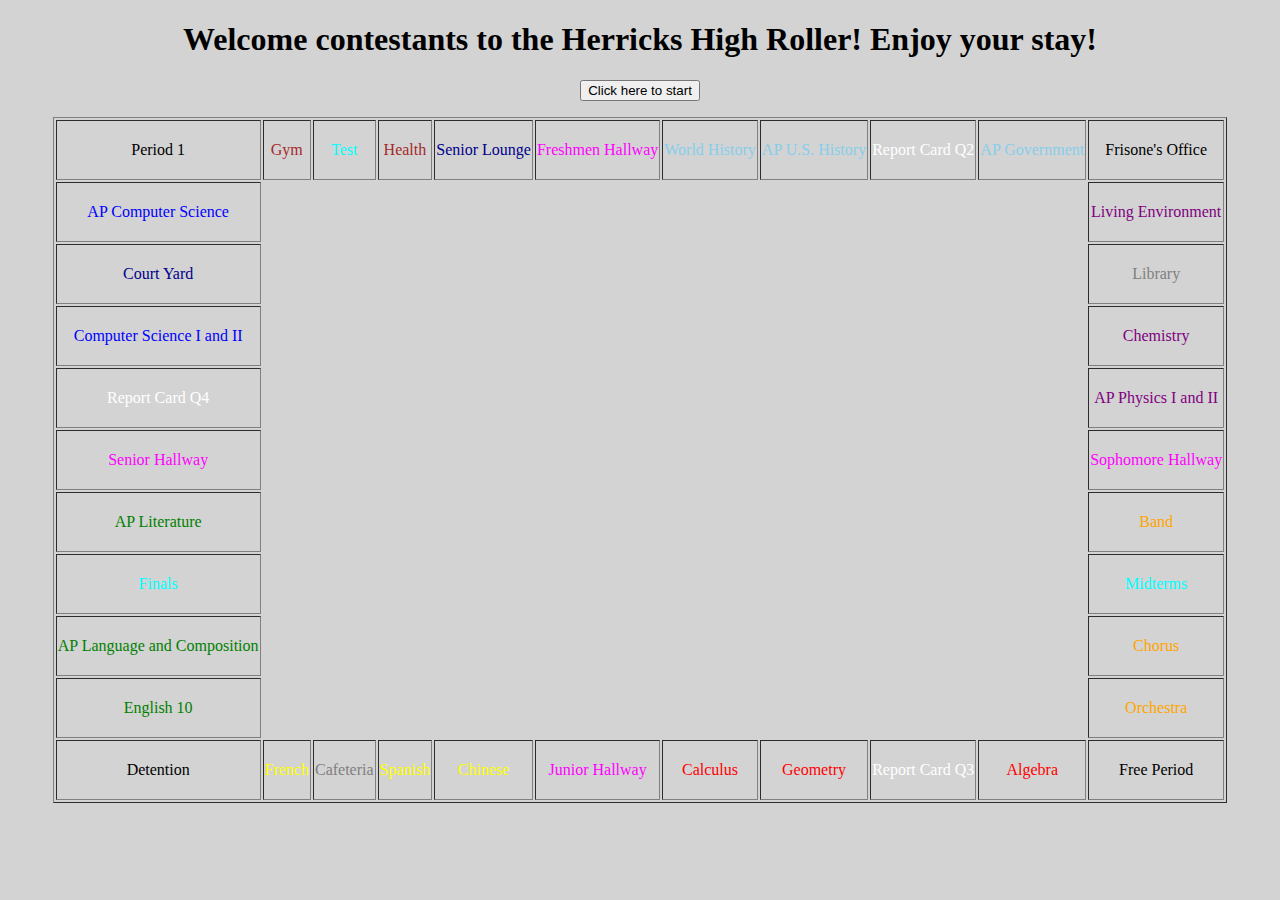
<file: index.html>
<!--Herricks High Roller: A Monopoly Clone-->

<!DOCTYPE html>
<html>
	<head>
        <meta charset="UTF-8">
		<title>Herricks High Roller</title>
		<link rel="stylesheet" href="style.css">
	<body bgcolor="lightgray">
        <p><h1 id="titl">Welcome contestants to the Herricks High Roller! Enjoy your stay!</h1></p>
        <p id="playButton"></p>
        <p id="houseButton"></p>
        <p id="startbutton"><button onclick="setup()">Click here to start</button></p>
        <p id="currentPlayer"></p>
		<p id="playerInfo"></p>

		<table border = 1>
			<tr height=60>
				<td class="shrink">Period 1</td>
                <td class="shrink"><font color="brown" id="Gym">Gym</font></td>
                <td class="shrink"><font color="aqua">Test</font></td>
                <td class="shrink"><font color="brown" id="Health">Health</font></td>
                <td class="shrink"><font color="darkblue">Senior Lounge</font></td>
                <td class="shrink"><font color="magenta">Freshmen Hallway</font></td>
				<td class="shrink"><font color="skyblue" id="World History">World History</font></td>
				<td class="shrink"><font color="skyblue" id="AP U.S. History">AP U.S. History</font></td>
                <td class="shrink"><font color="white">Report Card Q2</font></td>
				<td class="shrink"><font color="skyblue" id="AP Government">AP Government</font></td>
				<td class="expand">Frisone's Office</td>
			</tr>
			<tr height=60>
				<td class="shrink"><font color="blue" id="AP Computer Science">AP Computer Science</font></td>
				<td class="board-center" colspan="9"></td>
				<td class="shrink"><font color="purple" id="Living Environment">Living Environment</font></td>
			</tr>
			<tr height=60>
                <td class="shrink"><font color="darkblue" id="Court Yard">Court Yard</font></td>
				<td class="board-center" colspan="9"></td>
                <td class="shrink"><font color="gray" id="Library">Library</font></td>
			</tr>
			<tr height=60>
                <td class="shrink"><font color="blue" id="Computer Science I and II">Computer Science I and II</font></td>
				<td class="board-center" colspan="9"></td>
				<td class="shrink"><font color="purple" id="Chemistry">Chemistry</font></td>
			</tr>
			<tr height=60>
                <td class="shrink"><font color="white">Report Card Q4</font></td>
				<td class="board-center" colspan="9"></td>
				<td class="shrink"><font color="purple" id="AP Physics I and II">AP Physics I and II</font></td>
			</tr>
			<tr height=60>
                <td class="shrink"><font color="magenta">Senior Hallway</font></td>
				<td class="board-center" colspan="9"></td>
                <td class="shrink"><font color="magenta">Sophomore Hallway</font></td>
			</tr>
			<tr height=60>
				<td class="shrink"><font color="green" id="AP Literature">AP Literature</font></td>
				<td class="board-center" colspan="9"></td>
				<td class="shrink"><font color="orange" id="Band">Band</font></td>
			</tr>
			<tr height=60>
				<td class="shrink"><font color="aqua">Finals</font></td>
				<td class="board-center" colspan="9"></td>
				<td class="shrink"><font color="aqua">Midterms</font></td>
			</tr>
			<tr height=60>
				<td class="shrink"><font color="green" id="AP Language and Composition">AP Language and Composition</font></td>
				<td class="board-center" colspan="9"></td>
				<td class="shrink"><font color="orange" id="Chorus">Chorus</font></td>
			</tr>
			<tr height=60>
                <td class="shrink"><font color="green" id="English 10">English 10</font></td>
				<td class="board-center" colspan="9"></td>
				<td class="shrink"><font color="orange" id="Orchestra">Orchestra</font></td>
			</tr>
			<tr height=60>
				<td class="expand">Detention</td>
				<td class="shrink"><font color="yellow" id="French">French</font></td>
                <td class="shrink"><font color="gray">Cafeteria</font></td>
				<td class="shrink"><font color="yellow" id="Spanish">Spanish</font></td>
				<td class="shrink"><font color="yellow" id="Chinese">Chinese</font></td>
                <td class="shrink"><font color="magenta">Junior Hallway</font></td>
				<td class="shrink"><font color="red" id="Calculus">Calculus</font></td>
				<td class="shrink"><font color="red" id="Geometry">Geometry</font></td>
                <td class="shrink"><font color="white">Report Card Q3</font></td>
				<td class="shrink"><font color="red" id="Algebra">Algebra</font></td>
				<td class="shrink">Free Period</td>
			</tr>
		</table>

		<script>
			class Person {
				constructor(name) {
					this.name = name;
					this.properties = [];
					this.points = 150;
                    this.position = 0;
                    this.inJail = false;
                    this.jailTime = 0;
				}

                move(spaces) {
                    this.position += spaces;
                    this.position %= window.classrooms.length;
                }
			}

            class Square {
                constructor(name, color) {
                    this.name = name;
                    this.color = color;
                    this.buyable = false;
                }
            }

            class Property extends Square {
                constructor(name, color, cost, rent, mortgage, houseCost) {
                    super(name, color);
                    this.cost = cost;
                    this.rent = rent;
                    this.mortgage = mortgage;
                    this.houseCost = houseCost;
                    this.houses = 0;
                    this.owner = null;
                    this.buyable = true;
                    this.isProperty = true;
                }
            }

            class Utility extends Square {
                constructor(name, color) {
                    super(name, color);
                    this.owner = null;
                    this.buyable = true;
                    this.isProperty = false;
                    this.cost = 15;
                }
            }

            class Hallway extends Square {
                constructor(name, color) {
                    super(name, color);
                    this.cost = 20;
                    this.rent = [2.5, 5.0, 10.0, 20.0];
                    this.mortgage = 10.0;
                    this.owner = null;
                    this.buyable = true;
                    this.isProperty = false;
                }
            }

            class Tax extends Square {
                constructor(name, color, price) {
                    super(name, color);
                    this.price = price;
                    this.buyable = false;
                }
            }

            function house(players, classrooms) {
                var num = prompt("Get extra help for which player? (enter number)");
                num = parseInt(num) - 1;
                var available = [];
                for (var x=0; x< players[num].properties.length; x++) {
                    if (players[num].properties[x].isProperty) {
                        available.push(players[num].properties[x]);
                    }
                }
                if (available.length == 0) {
                    alert("You have no classes!");
                    return false;
                }
                else {
                    var availstring = "Your Points: " + players[num].points.toFixed(2) + "\nChoose a class:\n";
                    for (var nn in available) {
                        availstring += (parseInt(nn) + 1) + ". " + available[nn].name + " (" + available[nn].houseCost + " points)\n";
                    }
                    var choice = prompt(availstring);
                    choice = parseInt(choice) - 1;
                    var selected = available[choice];
                    if (selected.houseCost <= players[num].points && selected.houses < 4) {
                        alert(players[num].name + " got extra help for " + selected.name + "!\nExtra Help Sessions: " + (selected.houses + 1));
                        players[num].points -= selected.houseCost;
                        selected.houses += 1;
                        printPlayers(players, classrooms);
                    }
                    else if (selected.houses == 4) {
                        alert(selected.name + " already has 4 extra help sessions!");
                    }

                    else {
                        alert(players[num].name + " was not able to get extra help!");
                    }
                }
				reboard(classrooms);
            }

            // Print player info
            function printPlayers(players, classrooms) {
                var playerString = "";
				for (var i in players) {
					var num = parseInt(i) + 1
                    if (classrooms[players[i].position].name == "Frisone's Office" && !players[i].inJail) {
                        playerString += "<strong>" + num + ". " + players[i]["name"] + "</strong>- " + classrooms[players[i].position].name + " (Just Visiting)" + "<br>";
                    }
                    else {
                        playerString += "<strong>" + num + ". " + players[i]["name"] + "</strong>- " + classrooms[players[i].position].name + "<br>";
                    }
                    var propertyArray = [];
                    for (var x in players[i].properties) {
                        propertyArray.push(players[i]["properties"][x].name);
                    }
                    playerString += "<strong>Properties:</strong> ";
                    if (propertyArray.toString() == "") {
                        playerString += "None ";
                    }
                    else {
                        playerString += propertyArray.toString() + " ";
                    }
                    playerString += "<strong> || Points: </strong>" + players[i].points.toFixed(2) + "<br><br>"
				}
				document.getElementById("playerInfo").innerHTML = playerString;
            }

			// Label number of extra help sessions on the board
			function reboard(classrooms) {
				for (var num in classrooms) {
					if (classrooms[num].isProperty) {
						var houses = "+".repeat(classrooms[num].houses);
						document.getElementById(classrooms[num].name).innerHTML = classrooms[num].name + houses;
					}
				}
			}
			
            // Roll die twice and return number
            function roll() {
                var num1 = Math.floor(Math.random() * 6) + 1;
                var num2 = Math.floor(Math.random() * 6) + 1;
                return num1 + num2;
            }

            // Remove players with negative points
            function expell(players) {
                var x = 0;
                while (x < players.length) {
                    if (players[x].points < 0) {
                        alert(players[x].name + " has " + players[x].points.toFixed(2) + "!\n" + players[x].name + " has been expelled! (but will continue to haunt the school)");
                        players.splice(x, 1);
                    }
                    else {
                        x += 1;
                    }
                }
                if (players.length == 1) {
                    document.getElementById("playButton").innerHTML = "";
                    document.getElementById("houseButton").innerHTML = "";
        document.getElementById("currentPlayer").innerHTML = "<h1>" + players[0].name + " wins!</h1>";
                    document.getElementById("playerInfo").innerHTML = "";
                    return true;
                }
                return false;
            }

            // The actual gameloop
            function gameloop(players, classrooms) {
                document.getElementById("playButton").innerHTML = "";
                document.getElementById("houseButton").innerHTML = "";

				reboard(classrooms);
                if (expell(players)) {
                    return false;
                }

                for (var i=0; i < players.length; i++) {
                    if (!players[i].inJail) {
                        document.getElementById("currentPlayer").innerHTML = "<h2>Current Player: " + players[i].name + "</h2>";
                        alert(players[i].name + "'s turn\nClick to Roll");

                        var rol = roll();
						var posBefore = players[i].position;

                        // Move the player
                        players[i].move(rol);

                        alert(players[i].name + " rolled " + rol + ".\nYou landed on " + classrooms[players[i].position].name + ".");
						
						if (posBefore > players[i].position) {
							alert("First Period started!\n" + players[i].name + " got 20 points!");
							players[i].points += 20;
							printPlayers(players, classrooms);
						}

                        // Pay rent if owned
                        if (classrooms[players[i].position].buyable && classrooms[players[i].position].isProperty && classrooms[players[i].position].owner != null) {
                            alert("You landed on " + classrooms[players[i].position].owner.name + "'s property!\nPay " + classrooms[players[i].position].rent[classrooms[players[i].position].houses] + " points!");
                            players[i].points -= classrooms[players[i].position].rent[classrooms[players[i].position].houses];
                            classrooms[players[i].position].owner.points += classrooms[players[i].position].rent[classrooms[players[i].position].houses];
                        }

                        if (classrooms[players[i].position].owner == null && classrooms[players[i].position].buyable) {
                            var response = prompt("You landed on " + classrooms[players[i].position].name + ".\nWould you like to puchase it for " + classrooms[players[i].position].cost + " points? (y/N)\nYou have " + players[i].points.toFixed(2) + " points.", "y");
                            if (response == "y") {
                                if (players[i].points >= classrooms[players[i].position].cost) {
                                    players[i].points -= classrooms[players[i].position].cost;
                                    players[i].properties.push(classrooms[players[i].position]);

                                    // Set owner
                                    classrooms[players[i].position].owner = players[i];
                                }
                                else {
                                    alert("You don't have enough points!");
                                }
                            }
                        }

						// Report Card
                        if (classrooms[players[i].position].color == "Chance") {
                            var choice = Math.floor(Math.random() * 3);
                            if (choice == 0) {
                                alert(players[i].name + " falls asleep in class!\nGo back 3 classrooms!");
                                players[i].position -= 3;
                            }
                            else if (choice == 1) {
                                alert(players[i].name + " has good grades! Advance 3 classrooms!");
                                players[i].position += 3;
                            }
                            else {
                                alert(players[i].name + " got caught juuling in the bathroom! Go to detention!");
                                players[i].inJail = true;
                                players[i].jailTime = 3;
                                players[i].position = 10;
                            }
                        }

                        if (classrooms[players[i].position].name == "Detention") {
                            alert("You get detention for 3 turns!");
                            players[i].inJail = true;
                            players[i].jailTime = 3;
                            players[i].position = 10;
                        }

						// Classrooms
                        if (classrooms[players[i].position].color == "Tax") {
                            alert("You are slacking off at " + classrooms[players[i].position].name + "!\nLose " + classrooms[players[i].position].price + " points!");
                            players[i].points -= classrooms[players[i].position].price;
                        }

                        // Hallways
						if (classrooms[players[i].position].color == "Railroad" && classrooms[players[i].position].owner != players[i] && classrooms[players[i].position].owner != null) {
							alert(players[i].name + " is in " + classrooms[players[i].position].owner.name + "'s Hallway!\nPay " + classrooms[players[i].position].rent[1] + " points!");
							players[i].points -= classrooms[players[i].position].rent[1];
							classrooms[players[i].position].owner.points += classrooms[players[i].position].rent[1];
						}

					    // Utilities
						if (classrooms[players[i].position].color == "Utility" && classrooms[players[i].position].owner != players[i] && classrooms[players[i].position].owner != null) {
							var payAmount = rol * 0.7;
							alert(players[i].name + " is in " + classrooms[players[i].position].owner.name + "'s " + classrooms[players[i].position].name + "!\nPay " + payAmount.toFixed(2) + " points!");
							players[i].points -= payAmount;
							classrooms[players[i].position].owner.points += payAmount;
						}

						// Test
						if (classrooms[players[i].position].color == "Community Chest") {
							var rand = Math.floor(Math.random() * 2);
                            if (rand == 0) {
                                alert(players[i].name + " failed the test!\nLose 1 points!");
                                players[i].points -= 1;
                            }
                            else {
                                alert(players[i].name + " passed the test!\nGain 1 point!");
                                players[i].points += 1;
                            }
						}

                        printPlayers(players, classrooms);
                    }
                    else {
                        alert(players[i].name + " is in detention for " + players[i].jailTime + " more turns!");
                        players[i].jailTime -= 1;
                        if (players[i].jailTime == -1) {
                            players[i].inJail = false;
                            alert(players[i].name + " was released from detention!");
                        }
                    }
                }

                window.players = players;
                window.classrooms = classrooms;

                document.getElementById("currentPlayer").innerHTML = "";
                document.getElementById("playButton").innerHTML = "<button onclick=\"gameloop(window.players, window.classrooms)\">Click here to continue</button>";
                document.getElementById("houseButton").innerHTML = "<button onclick=\"house(window.players, window.classrooms)\">Click here to get extra help</button>";

            }

			function setup() {

                // Number of players
				var num = prompt("How many players?");

                // The array of classroom and Square objects
                var classrooms = properties();
				num = parseInt(num, 10);

				var players = [];
				for (var i=0; i<num; i++) {
					var name = prompt("Enter name Player " + (i+1));
					let player = new Person(name);
					players.push(player);
				}

                // Get rid of button after it's pressed
                document.getElementById("startbutton").innerHTML = "";
                // Replace with dice button

                // Print the player information and the position
                printPlayers(players, classrooms);

                // Start the actual game
                gameloop(players, classrooms);
            }

            function properties() {
                var classrooms = [];
                classrooms.push(new Square("First Period", "Go"));
                classrooms.push(new Property("Gym", "Physical Education", 6.0, [0.2, 1.0, 3.0, 9.0, 16.0, 25.0], 3.0, 5.0));
                classrooms.push(new Square("Test", "Community Chest"));
                classrooms.push(new Property("Health", "Physical Education", 6.0, [0.4, 2.0, 6.0, 18.0, 32.0, 45.0], 3, 5));
                classrooms.push(new Tax("Senior Lounge", "Tax", 2.0))
                classrooms.push(new Hallway("Freshman Hallway", "Railroad"))
                classrooms.push(new Property("World History", "Social Studies", 12, [0.8, 4.0, 10.0, 30.0, 45.0, 60.0], 6, 5));
                classrooms.push(new Property("AP U.S. History", "Social Studies", 10.0, [0.6, 3.0, 9.0, 27.0, 40.0, 55.0], 5, 5));
                classrooms.push(new Square("Report Card Q2", "Chance"));
                classrooms.push(new Property("AP Government", "Social Studies", 10, [0.6, 3.0, 9.0, 27.0, 40.0, 55.0], 5, 5));
                classrooms.push(new Square("Frisone's Office", "Jail"));
                classrooms.push(new Property("Living Environment", "Science", 14, [1.0, 5.0, 15.0, 45.0, 62.5, 75.0], 7, 10));
                classrooms.push(new Utility("Library", "Utility"));
                classrooms.push(new Property("Chemistry", "Science", 14, [1.0, 5.0, 15.0, 45.0, 62.5, 75.0], 7, 10));
                classrooms.push(new Property("AP Physics I and II", "Science", 16, [1.2, 6.0, 18.0, 50.0, 70.0, 900.0], 9, 10));
                classrooms.push(new Hallway("Sophomore Hallway", "Railroad"))
                classrooms.push(new Property("Band", "Music", 18, [1.4, 7.0, 20.0, 55.0, 75.0, 95.0], 9, 10));
                classrooms.push(new Square("Midterms", "Community Chest"));
                classrooms.push(new Property("Chorus", "Music", 18, [1.4, 7.0, 20.0, 55.0, 75.0, 95.0], 9, 10));
                classrooms.push(new Property("Orchestra", "Music", 18, [1.6, 8.0, 22.0, 60.0, 80.0, 100.0], 10, 10));
                classrooms.push(new Square("Free Period", "Free Parking"));
                classrooms.push(new Property("Algebra", "Math", 22, [1.8, 9.0, 25.0, 70.0, 87.5, 105.0], 11, 15));
                classrooms.push(new Square("Report Card Q3", "Chance"));
                classrooms.push(new Property("Geometry", "Math", 22, [1.8, 9.0, 25.0, 70.0, 87.5, 105.0], 11, 15));
                classrooms.push(new Property("Calculus", "Math", 24, [2.0, 10.0, 30.0, 75.0, 92.5, 110.0], 12, 15));
                classrooms.push(new Hallway("Junior Hallway", "Railroad"))
                classrooms.push(new Property("Chinese", "Language", 26, [2.2, 11.0, 33.0, 80.0, 97.5, 115.0], 13, 15));
                classrooms.push(new Property("Spanish", "Language", 26, [2.2, 11.0, 33.0, 80.0, 97.5, 115.0], 13, 15));
                classrooms.push(new Utility("Cafeteria", "Utility"));
                classrooms.push(new Property("French", "Language", 28, [2.4, 12.0, 36.0, 85.0, 102.5, 120.0], 14, 15));
                classrooms.push(new Square("Detention", "Go to Jail"));
                classrooms.push(new Property("English 10", "English", 30, [2.4, 12.0, 36.0, 85.0, 102.5, 120.0], 15, 20));
                classrooms.push(new Property("AP Language and Composition", "English", 30, [2.6, 13.0, 39.0, 90.0, 110.0, 127.5], 15, 20));
                classrooms.push(new Square("Finals", "Community Chest"));
                classrooms.push(new Property("AP Literature", "English", 32, [2.8, 15.0, 45.0, 100.0, 120.0, 140.0], 16, 20));
                classrooms.push(new Hallway("Senior Hallway", "Railroad"))
                classrooms.push(new Square("Report Card Q4", "Chance"));
                classrooms.push(new Property("Computer Science I and II", "Computer Science", 35, [3.5, 17.5, 50.0, 110.0, 130.0, 150.0], 17.5, 20));
                classrooms.push(new Tax("Court Yard", "Tax", 20.0))
                classrooms.push(new Property("AP Computer Science", "Computer Science", 40, [5.0, 20.0, 60.0, 140.0, 170.0, 200.0], 20, 20));
                return classrooms
            }

            classrooms = properties();
			reboard(classrooms);

		</script>
	</body>
</html>
</file>
<file: style.css>
.board-center {
	width: 675px;
	border: none;
	vertical-align: bottom;
	background-repeat: no-repeat;
	background-size: auto 40px;
	text-align: center;
}

* {
    text-align: center;
    margin-left:auto;
    margin-right:auto;
}
</file>
